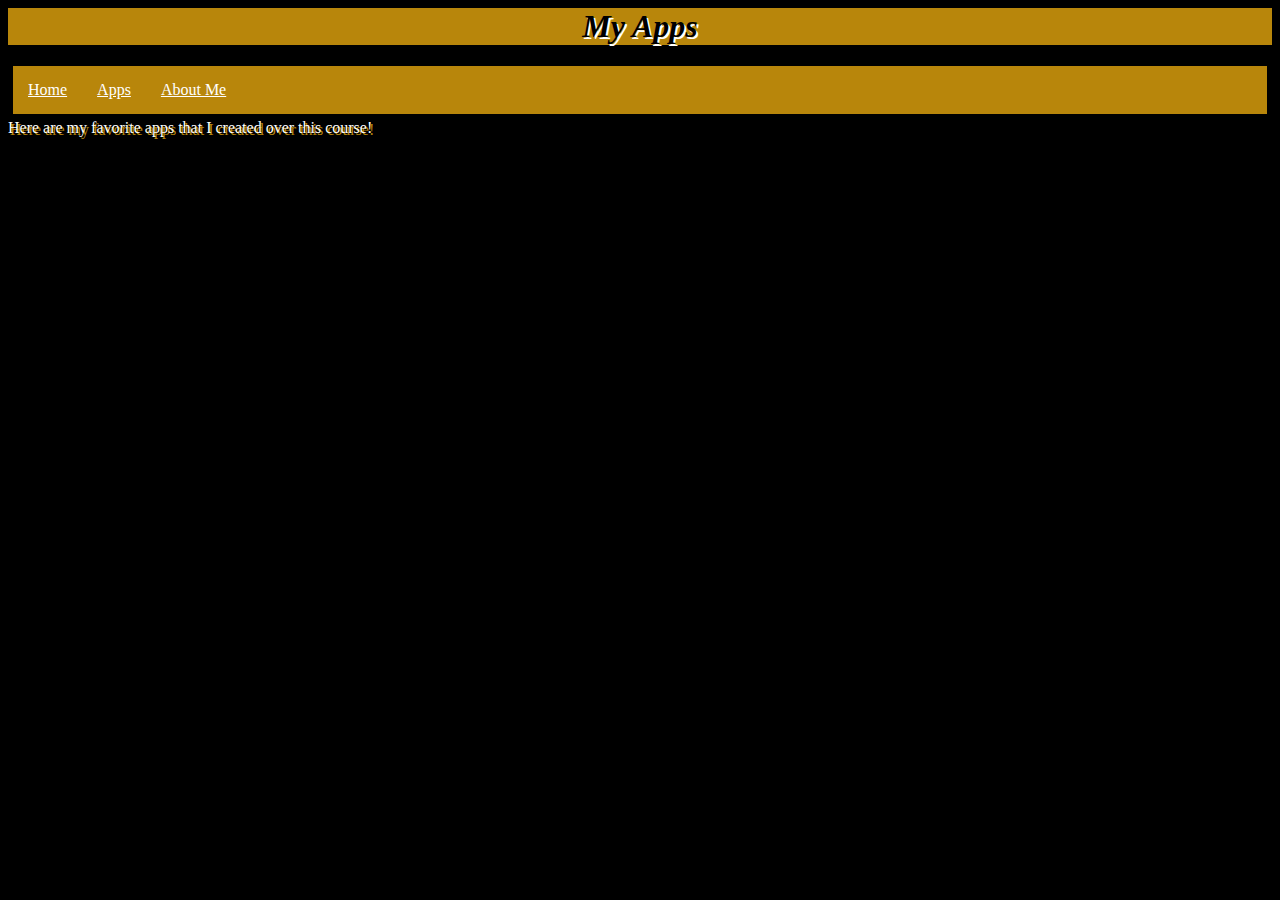
<file: apps.html>
<html>
  <head>
 <link rel="stylesheet" href="style.css"
       </head>
    <h1> My Apps </h1>
  <body>
    <ul>
 <li><a href="index.html">Home</a></li>
 <li><a href="apps.html"> Apps</a</li>
 <li><a href="aboutme.html">About Me</a>
   </ul>
   <p1> Here are my favorite apps that I created over this course!
  <center>
   <iframe width="400" height="620" style="border: 2px;" src="https://studio.code.org/projects/applab/riOfBfArFrfoXs17oBtHag_1_D7XIb7_1B6vgiZROI8/embed"></iframe>
    <iframe width="400" height="620" style="border: 2px;" src="https://studio.code.org/projects/applab/UcxcUCIJxyAq5lkeTg8A86i1QxXOQuK2upxfbIoWvu4/embed"></iframe>
    <iframe width="400" height="620" style="border: 2px;" src="https://studio.code.org/projects/applab/K8YNwK4pfoMd-CY2WcHqijuOJtuTth1THZ7pRDRb6pE/embed"></iframe>
   </center>
   
  
   </body>

<style>
  
  
  </style>
</file>
<file: style.css>
body {
  background-color: black
}
h1 { 
  color: black;
  background-color: DarkGoldenRod;
  text-align: center;
  font-family: "Times New Roman"; 
  font-style: oblique;
  text-shadow: 2px 2px white; 
}
p1 {
  color: white;
  text-align: center;
  font-family: "Times New Roman";
  text-shadow: 2px 2px DarkGoldenRod;
}
ul {
  list-style-type: none;
  font:"Times New Roman";
  margin: 5;
  padding: 0;
  overflow: hidden;
  background-color: DarkGoldenRod;
} 
li {
float: left;
}

li a {
  display: block;
  color: white;
  text-align: center;
  padding: 15px;
  t
}
</file>
